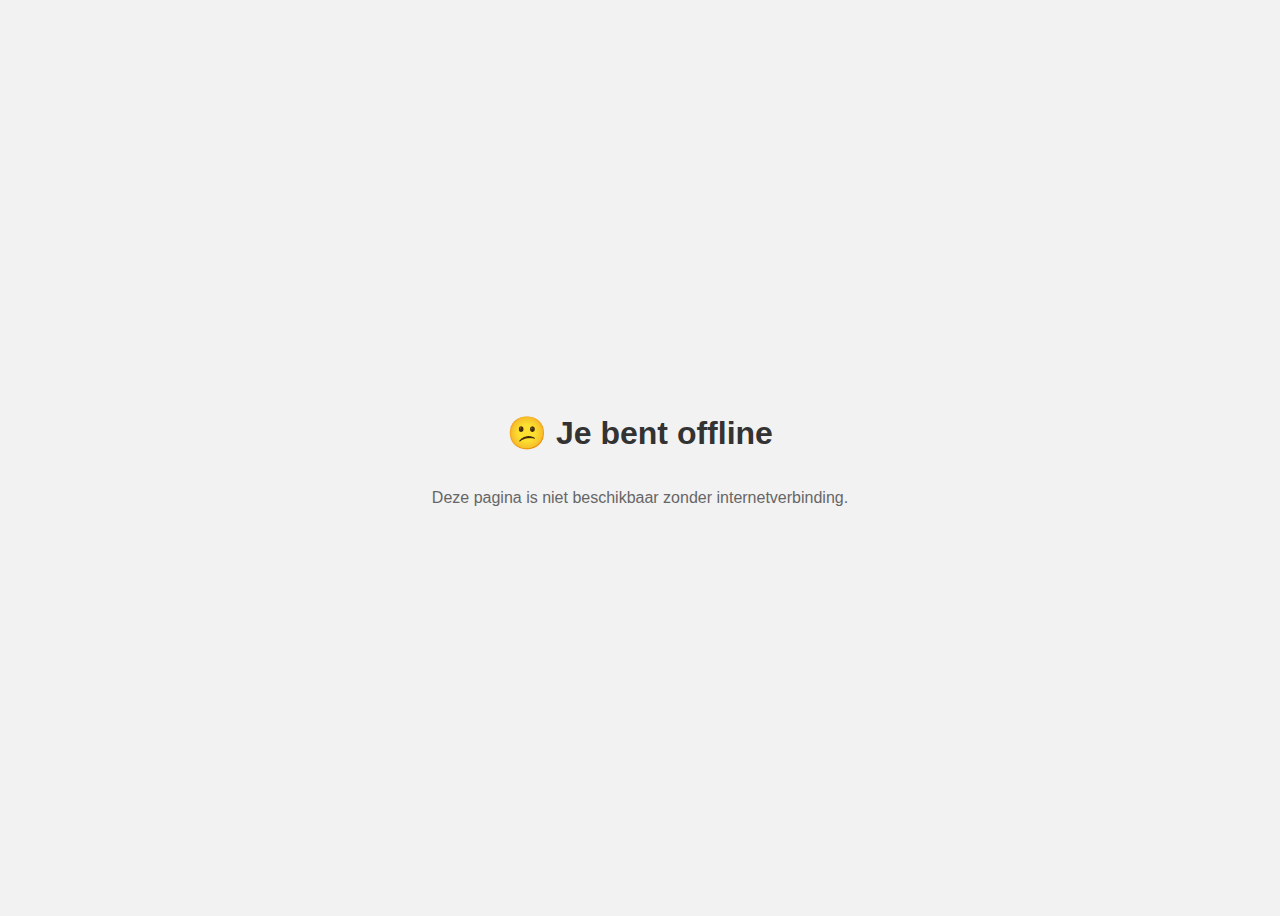
<file: offline.html>
<!DOCTYPE html>
<html lang="en">
<head>
  <meta charset="UTF-8">
  <title>Offline</title>
  <meta name="viewport" content="width=device-width, initial-scale=1.0">
  <style>
    body {
      font-family: sans-serif;
      display: flex;
      flex-direction: column;
      justify-content: center;
      align-items: center;
      min-height: 100vh;
      text-align: center;
      background-color: #f2f2f2;
    }
    h1 {
      color: #333;
    }
    p {
      color: #666;
    }
  </style>
</head>
<body>
  <h1>😕 Je bent offline</h1>
  <p>Deze pagina is niet beschikbaar zonder internetverbinding.</p>
</body>
</html>
</file>
